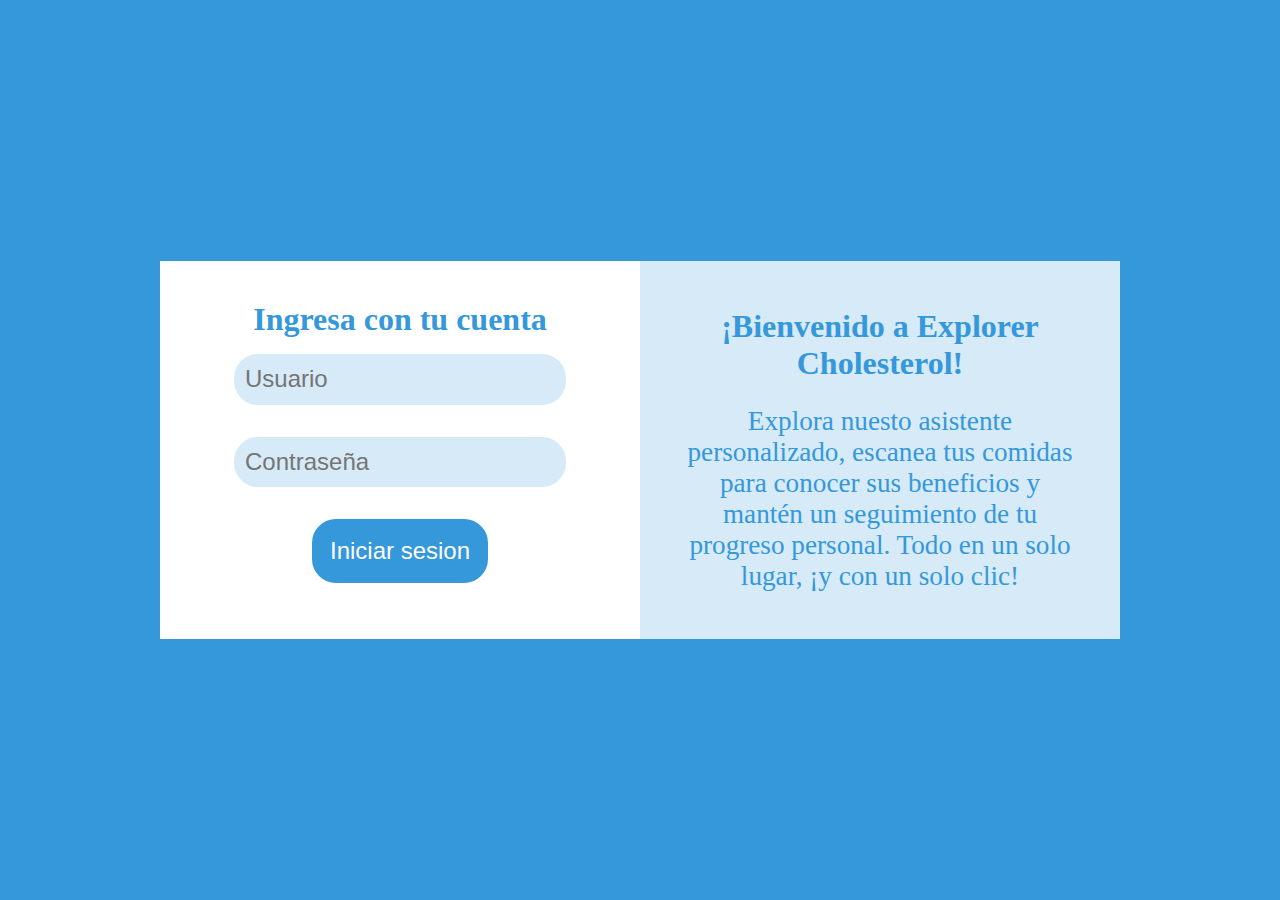
<file: frontend/index.html>
<!DOCTYPE html>
<html lang="en">
<head>
    <meta charset="UTF-8">
    <meta name="viewport" content="width=device-width, initial-scale=1.0">
    <title>Document</title>

    <link rel="stylesheet" href="styles.css">
</head>
<body>

    <main>

        <div class="login">

            <section>
            
                <form action="" id="login-form">
                    
                    <h1>Ingresa con tu cuenta</h1>
                    <input type="text" placeholder="Usuario" id="username">
                    <input type="password" placeholder="Contraseña" id="password">

                    <div class="botones">

                        <button type="submit">Iniciar sesion</button>
<!--                         <button type="click">Registrarse</button> -->
                        

                    </div>

                </form>
    
            </section>


            <section class="bienvenido">

                <h1>¡Bienvenido a Explorer Cholesterol!</h1>
                <p>Explora nuesto asistente personalizado, escanea tus comidas para conocer sus beneficios y mantén un seguimiento de tu progreso personal. Todo en un solo lugar, ¡y con un solo clic!</p>

            </section>

        </div>

    </main>

    <script src="public/js/login.js"></script>
    
</body>
</html>
</file>
<file: frontend/styles.css>
* {
    margin: 0;
    padding: 0;
    box-sizing: border-box;
}

main {
    height: 100vh;
    width: 100%;
    background-color: #3498db;
    display: flex;
    justify-content: center;
    align-items: center;
}

.login {
    display: flex;
    flex-direction: row;
    background-color: white;
    width: 75%;
}

section {
    width: 50%;
    color: #3498db;
}

form {
    display: flex;
    flex-direction: column;
    align-items: center;
    color: #3498db;
    font-size: 1.5rem;
    width: 100%;
    padding: 2.5rem;
}

.botones {
    display: flex;
    flex-direction: row;
}

input {
    font-size: 1.5rem;
    padding: .7rem;
    border-radius: 1.5rem;
    border:  unset;
    color: #3498db;
    background-color: rgba(52, 152, 219, 0.2);
    margin: 1rem;
}

button {
    font-size: 1.5rem;
    padding: 1rem;
    margin: 1rem;
    border-radius: 1.5rem;
    background-color: #3498db;
    color: white;
    border: #3498db 2px solid;
    cursor: pointer;
}

button:hover {
    background-color: rgba(52, 152, 219, 0.2);
    color: #3498db;
    border: #3498db 2px solid;
}

.separador {
    display: flex;
    flex-direction: row;
    justify-content: center;
    align-items: center;
}

.separador hr {
    width: 20vh;
    height: 1px;
    border: #3498db 1px solid;
    margin: 1rem;
}

section p {
    font-size: 1.7rem;
}

section h1 {
    font-size: 2rem;
}

.bienvenido {
    background-color: rgba(52, 152, 219, 0.2);
    flex-direction: column;
    display: flex;
    text-align: center;
    justify-content: center;
    align-items: center;
    padding: 2.5rem;
}

.bienvenido h1 {
    margin-bottom: 1.5rem;
}
</file>
